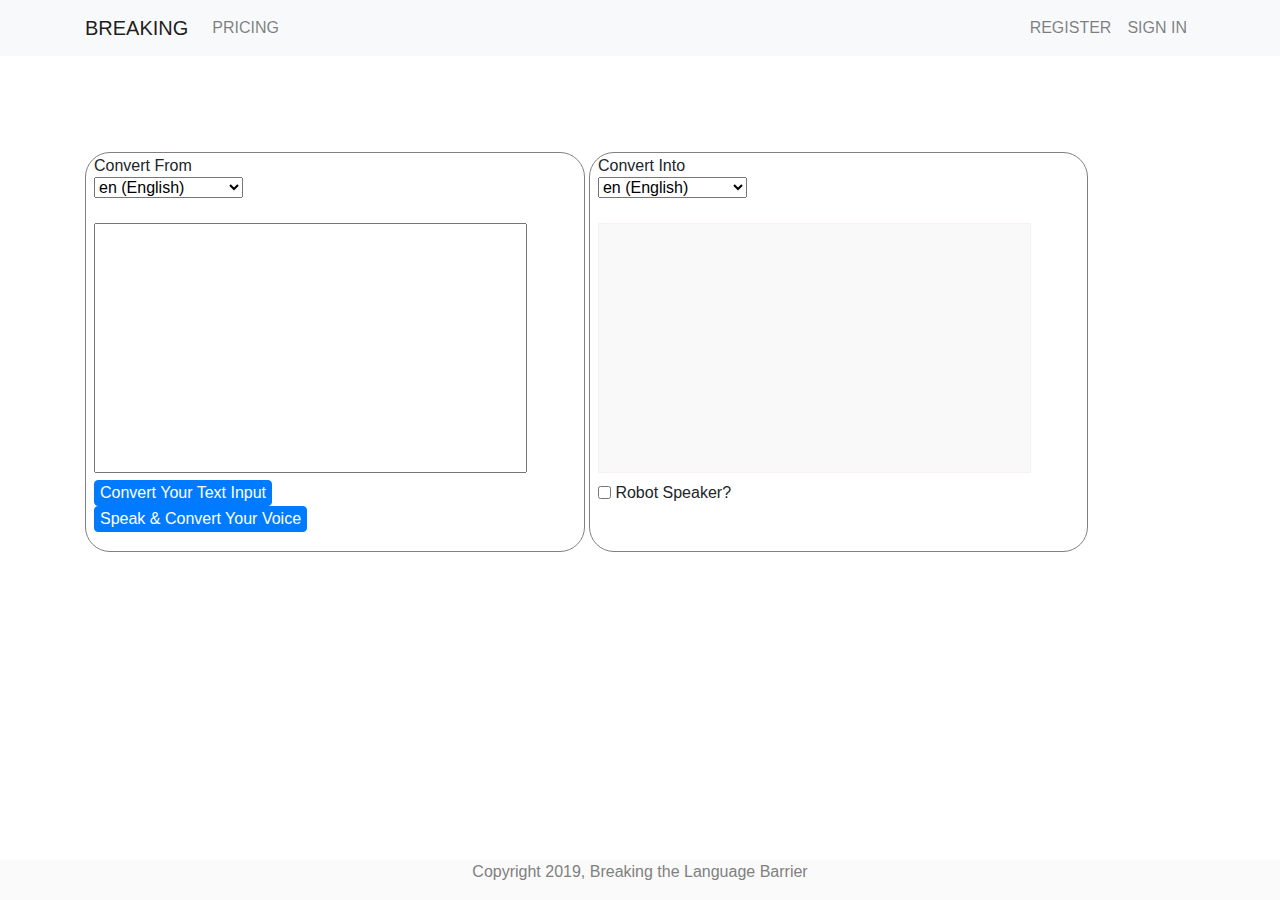
<file: Prototip/index.html>
<!--  
* @Project Breaking the Language Barrier
* @author Gazmend Shehu 0664/2016
*
-->


<!DOCTYPE html>
<html>
  <head>
    <title>Breaking The Language</title>
    <!-- Bootstrap CSS -->
    <link
      rel="stylesheet"
      href="https://stackpath.bootstrapcdn.com/bootstrap/4.3.1/css/bootstrap.min.css"
      integrity="sha384-ggOyR0iXCbMQv3Xipma34MD+dH/1fQ784/j6cY/iJTQUOhcWr7x9JvoRxT2MZw1T"
      crossorigin="anonymous"
    />

    <style>
      .section-divider {
        display: inline-block;
        width: 45%;
        border-radius: 25px;
        border: 1px solid gray;
        padding: 3px 8px;
        vertical-align: top;
        height: 400px;
      }

      .section-divider * {
        padding: 0;
        margin: 0;
      }

      .section-divider h2 {
        font-size: 2em;
        border-bottom: 2px outset black;
        margin-bottom: 15px;
        margin-left: -10px;
        margin-right: -10px;
        padding: 0 10px;
        text-align: center;
      }

      .section-divider textarea {
        width: 90%;
        height: 250px;
        resize: none;
        font-size: 1.5em;
        padding: 5px 10px;
      }

      select {
        height: auto;
        vertical-align: middle;
        font-size: inherit;
      }

      button,
      input[type="button"] {
        padding: 0 5px !important;
      }
    </style>
  </head>

  <header>
    <!-- ********************* NAVBAR *********************-->
    <!-- **************************************************-->
    <nav
      class="navbar navbar-expand-md navbar-light bg-light"
      style="background-color: gray;"
    >
      <div class="container">
        <!--  ENTER = HOME -->
        <a class="navbar-brand" href="index.html">BREAKING</a>
        <button
          class="navbar-toggler"
          type="button"
          data-toggle="collapse"
          data-target="#navbarCollapse"
          aria-controls="navbarCollapse"
          aria-expanded="false"
          aria-label="Toggle navigation"
        >
          <span class="navbar-toggler-icon"></span>
        </button>
        <div class="collapse navbar-collapse" id="navbarCollapse">
          <ul class="navbar-nav mr-auto">
            <!--  TICKETS -->
            <li class="nav-item ">
              <a class="nav-link" href="pricing.html">PRICING</a>
            </li>
          </ul>

          <ul class="navbar-nav ml-auto">
            <!--  REGISTER -->
            <!-- REGISTER -->
            <li class="nav-item ">
              <a class="nav-link" href="register.html">REGISTER</a>
            </li>

            <!--  LOGIN -->
            <li class="nav-item ">
              <a class="nav-link" href="login.html">SIGN IN</a>
            </li>
          </ul>
        </div>
      </div>
    </nav>
  </header>
  <!-- @author: Gazmend Shehu -->

  <br />
  <br />
  <br />
  <br />

  <div class="container">
    <!-- ###################################################################################################-->

    <section class="experiment">
      <blockquote
        id="blockquote"
        style="display: none;border-bottom: 0;margin: 0 13%;text-align: center;border-radius: 6px;border-style: solid;border-color: rgb(214, 210, 210);"
      ></blockquote>

      <section class="section-divider">
        <h6>Convert From</h6>
        <select id="convert-from">
          <option>en (English)</option>
          <option>ar (العربية)</option>
          <option>de (Deutsch)</option>
          <option>fr (Français)</option>
          <option>hi (हिंदी)</option>
          <option>pt (Português)</option>
          <option>ru (Русский)</option>
          <option>es (Español)</option>
          <option>tr (Türk)</option>
          <option>nl (Nederlands)</option>
          <option>it (Italiano)</option>
          <option>pl (Polski)</option>
          <option>ro (Român)</option>
          <option>sv (Svensk)</option>
          <option>vi (Việt)</option>
          <option>th (ภาษาไทย)</option>
          <option>zh-CN (中文简体)</option>
          <option>zh-TW (中國傳統)</option>
          <option>ko (한국의)</option>
          <option>ja (日本人)</option>
          <option>el (ελληνικά)</option>
          <option>ts (தமிழ்)</option>
          <option>hy (հայերեն)</option>
          <option>bs (Bosanski)</option>
          <option>ca (Català)</option>
          <option>hr (Hrvatski)</option>
          <option>dq (Dansk)</option>
          <option>eo (Esperanto)</option>
          <option>fi (Suomalainen)</option>
          <option>ht (Haian kreyòl)</option>
          <option>hu (Magyar)</option>
          <option>is (Icelandic)</option>
          <option>id (Indonesia)</option>
          <option>la (Latinum)</option>
          <option>lv (Latvijas)</option>
          <option>mk (Македонски)</option>
          <option>no (Norsk)</option>
          <option>sr (Српски)</option>
          <option>sk (Slovenský)</option>
          <option>sw (Kiswahili)</option>
          <option>cy (Cymraeg)</option>
        </select>

        <br /><br />
        <textarea id="textarea-from"></textarea><br />
        <button
          id="btn-convert-text"
          class="btn btn-primary"
          style="font-size: 16px;"
        >
          Convert Your Text Input</button
        ><br />
        <button
          id="btn-convert-voice"
          class="btn btn-primary"
          style="font-size: 16px;"
        >
          Speak & Convert Your Voice
        </button>
      </section>

      <section class="section-divider">
        <h6>Convert Into</h6>
        <select id="convert-into">
          <option>en (English)</option>
          <option>ar (العربية)</option>
          <option>de (Deutsch)</option>
          <option>fr (Français)</option>
          <option>hi (हिंदी)</option>
          <option>pt (Português)</option>
          <option>ru (Русский)</option>
          <option>es (Español)</option>
          <option>tr (Türk)</option>
          <option>nl (Nederlands)</option>
          <option>it (Italiano)</option>
          <option>pl (Polski)</option>
          <option>ro (Român)</option>
          <option>sv (Svensk)</option>
          <option>vi (Việt)</option>
          <option>th (ภาษาไทย)</option>
          <option>zh-CN (中文简体)</option>
          <option>zh-TW (中國傳統)</option>
          <option>ko (한국의)</option>
          <option>ja (日本人)</option>
          <option>el (ελληνικά)</option>
          <option>ts (தமிழ்)</option>
          <option>hy (հայերեն)</option>
          <option>bs (Bosanski)</option>
          <option>ca (Català)</option>
          <option>hr (Hrvatski)</option>
          <option>dq (Dansk)</option>
          <option>eo (Esperanto)</option>
          <option>fi (Suomalainen)</option>
          <option>ht (Haian kreyòl)</option>
          <option>hu (Magyar)</option>
          <option>is (Icelandic)</option>
          <option>id (Indonesia)</option>
          <option>la (Latinum)</option>
          <option>lv (Latvijas)</option>
          <option>mk (Македонски)</option>
          <option>no (Norsk)</option>
          <option>sr (Српски)</option>
          <option>sk (Slovenský)</option>
          <option>sw (Kiswahili)</option>
          <option>cy (Cymraeg)</option>
        </select>

        <br /><br />
        <textarea
          id="textarea-to"
          disabled
          style="background: #f9f9f9!important;border: 1px solid #f7f1f1;cursor: not-allowed;"
          title="Output! ReadOnly!"
        ></textarea>

        <br />

        <input
          type="checkbox"
          id="robot-voice"
          title="A client-side robot that can speak your voice in target language!"
          style="vertical-align: middle;"
        />

        <label
          for="robot-voice"
          style="vertical-align: middle;"
          title="Use robot to play translated texts"
          >Robot Speaker?</label
        >
      </section>
    </section>

    <script src="https://cdn.webrtc-experiment.com/Translator.js"></script>

    <script>
      var translator = new Translator();
      var textArray = [];
      function getOption(language) {
        var option = document.createElement("option");
        option.value = language.language;
        if (language.name) {
          option.innerHTML = language.name + " (" + language.language + ")";
        } else {
          option.innerHTML = language.language;
        }

        if (language.language == "en") {
          option.selected = true;
        }

        return option;
      }

      var convertFrom = document.getElementById("convert-from");
      var convertInto = document.getElementById("convert-into");

      translator.getListOfLanguages(function(languages) {
        if (!(languages instanceof Array)) return;

        convertFrom.innerHTML = "";
        convertInto.innerHTML = "";

        languages.forEach(function(language) {
          var option = getOption(language);
          convertFrom.appendChild(option);

          var option2 = getOption(language);
          convertInto.appendChild(option2);
        });

        localStorageGetItem();

        var blockquote = document.getElementById("blockquote");
        blockquote.style.display = "block";
        blockquote.innerHTML =
          'You can translate your voice & texts among <strong class="highlight">' +
          languages.length +
          "</strong> languages.";
      });

      var textareaFrom = document.getElementById("textarea-from");
      var textareaTo = document.getElementById("textarea-to");

      function getLanguages() {
        var from = document.getElementById("convert-from").value.split(" (")[0];
        var to = document.getElementById("convert-into").value.split(" (")[0];

        return {
          from: from,
          to: to
        };
      }

      document.getElementById("btn-convert-voice").onclick = function() {
        this.disabled = true;
        this.innerHTML = "Start Speaking!";

        var languages = getLanguages();

        translator.voiceToText(function(text) {
          textareaFrom.value = text;

          document.getElementById("btn-convert-text").onclick(true);
        }, languages.from);
      };

      document.getElementById("btn-convert-text").onclick = function(
        speakAsWell
      ) {
        var languages = getLanguages();

        textareaTo.value =
          "Converting into >> " + document.getElementById("convert-into").value;

        translator.translateLanguage(textareaFrom.value, {
          from: languages.from,
          to: languages.to,
          callback: function(translatedText) {
            textareaTo.value = translatedText;
            localStorage.setItem("textarea-to", textareaTo.value);

            if (speakAsWell !== true) return;
            if (document.getElementById("robot-voice").checked) {
              translator.speakTextUsingRobot(translatedText, {
                workerPath:
                  "https://cdn.webrtc-experiment.com/Robot-Speaker.js",
                onWorkerFileDownloadStart: function() {
                  console.log(
                    "Downloading worker file. It is about 2MB in size."
                  );
                },
                onWorkerFileDownloadEnd: function() {
                  console.log("Worker file is downloaded.");
                }
              });
            } else {
              translator.speakTextUsingGoogleSpeaker({
                textToSpeak: translatedText,
                targetLanguage: languages.to,

                // please use your own API key; if possible
                api_key: "AIzaSyCgB5hmFY74WYB-EoWkhr9cAGr6TiTHrEE"
              });
            }
          }
        });
      };

      document.getElementById("convert-from").onchange = function() {
        if (localStorage.getItem("Text-array")) {
          localStorage.removeItem("Text-array");
          textArray.push(this.value);
          localStorage.setItem("Text-array", JSON.stringify(textArray));
        } else {
          textArray.push(this.value);
          localStorage.setItem("Text-array", JSON.stringify(textArray));
        }

        localStorage.setItem("convert-from", this.value);
      };

      document.getElementById("convert-into").onchange = function() {
        localStorage.setItem("convert-into", this.value);
      };

      textareaFrom.onchange = function() {
        localStorage.setItem("textarea-from", this.value);
      };

      textareaTo.onchange = function() {
        localStorage.setItem("textarea-to", this.value);
      };

      document.getElementById("robot-voice").onchange = function() {
        localStorage.setItem("robot-checked", this.checked + "");
      };

      function localStorageGetItem() {
        if (localStorage.getItem("convert-from")) {
          document.getElementById("convert-from").value = localStorage.getItem(
            "convert-from"
          );
        }

        if (localStorage.getItem("convert-into")) {
          document.getElementById("convert-into").value = localStorage.getItem(
            "convert-into"
          );
        }

        if (localStorage.getItem("textarea-from")) {
          textareaFrom.value = localStorage.getItem("textarea-from");
        }

        if (localStorage.getItem("textarea-to")) {
          textareaTo.value = localStorage.getItem("textarea-to");
        }

        if (localStorage.getItem("robot-checked")) {
          document.getElementById("robot-voice").checked =
            localStorage.getItem("robot-checked") === "true";
        }
      }

      localStorageGetItem();
    </script>

    <!-- commits.js is useless for you! -->
    <script>
      window.useThisGithubPath = "muaz-khan/Translator";
    </script>
    <script src="https://cdn.webrtc-experiment.com/commits.js" async></script>

    <!-- ##################################################################################################-->
  </div>

  <!--FOOTER-->

  <style>
    .footer {
      position: fixed;
      left: 0;
      bottom: 0;
      width: 100%;
      background-color: rgb(250, 250, 250);
      color: gray;
      text-align: center;
    }
  </style>

  <div class="footer">
    <p>Copyright 2019, Breaking the Language Barrier</p>
  </div>
</html>
</file>
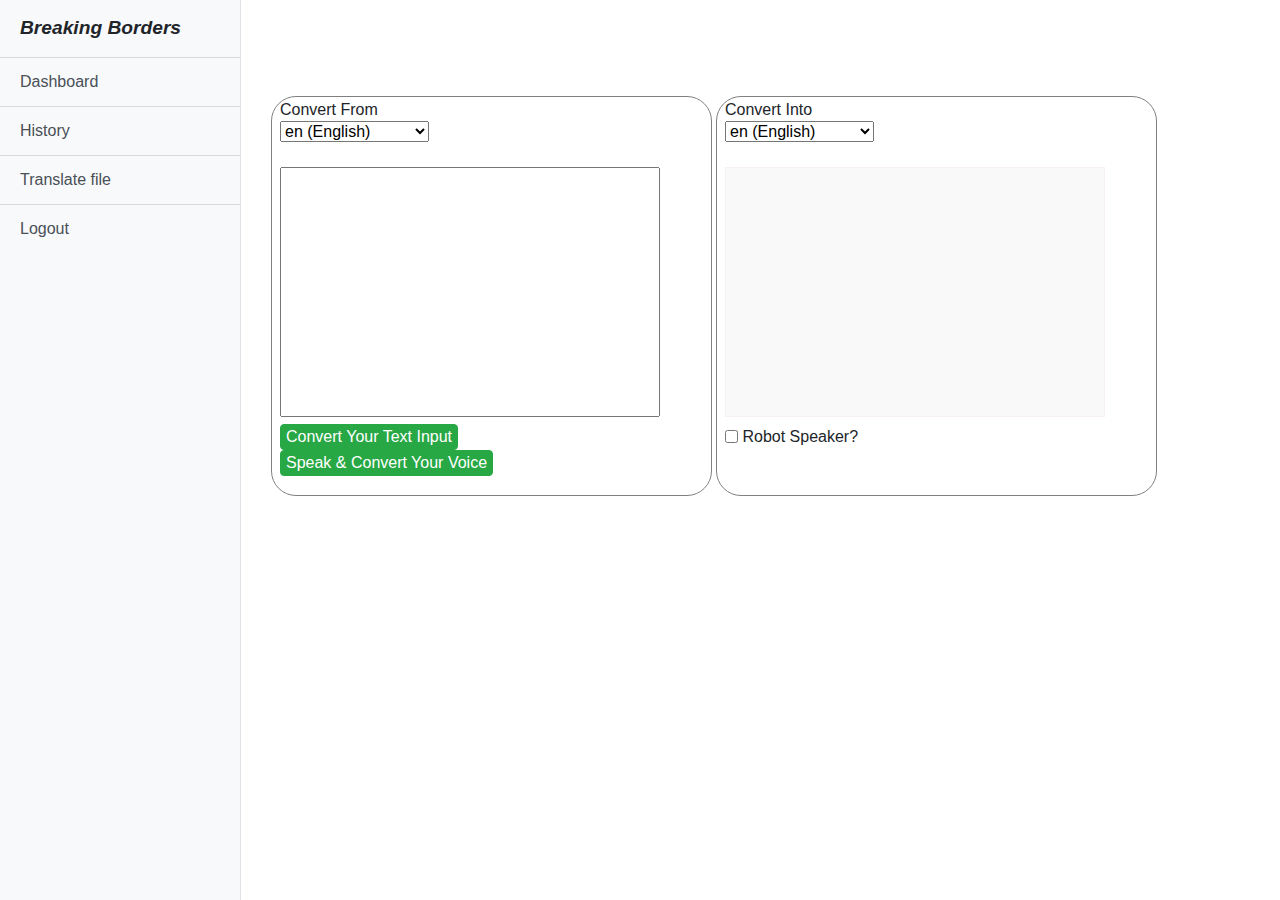
<file: Prototip/dashboard/index.html>
<!--  
* @Project Breaking the Language Barrier
* @author Gazmend Shehu 0664/2016
*
-->
<!DOCTYPE html>
<html lang="en">
  <head>
    <meta charset="utf-8" />
    <meta
      name="viewport"
      content="width=device-width, initial-scale=1, shrink-to-fit=no"
    />
    <meta name="description" content="" />
    <meta name="author" content="" />

    <title>Dashboard</title>

    <!-- Bootstrap core CSS -->
    <link href="vendor/bootstrap/css/bootstrap.min.css" rel="stylesheet" />

    <!-- Custom styles -->
    <link href="css/simple-sidebar.css" rel="stylesheet" />

    <style>
      .section-divider {
        display: inline-block;
        width: 45%;
        border-radius: 25px;
        border: 1px solid gray;
        padding: 3px 8px;
        vertical-align: top;
        height: 400px;
      }

      .section-divider * {
        padding: 0;
        margin: 0;
      }

      .section-divider h2 {
        font-size: 2em;
        border-bottom: 2px outset black;
        margin-bottom: 15px;
        margin-left: -10px;
        margin-right: -10px;
        padding: 0 10px;
        text-align: center;
      }

      .section-divider textarea {
        width: 90%;
        height: 250px;
        resize: none;
        font-size: 1.5em;
        padding: 5px 10px;
      }

      select {
        height: auto;
        vertical-align: middle;
        font-size: inherit;
      }

      button,
      input[type="button"] {
        padding: 0 5px !important;
      }
    </style>

    <script>
      //**************************************************************************************************************************
      function searchHistory(searchParam) {
        //const maxHistoryLength = 3;
        const history = JSON.parse(
          localStorage.getItem("searchHistory") || "[]"
        );
        //const isHistoryMaxed = history.length === maxHistoryLength;
        //const workingHistory = isHistoryMaxed ? history.slice(1) : history;
        const workingHistory = history;
        const updatedHistory = workingHistory.concat(searchParam);

        localStorage.setItem("searchHistory", JSON.stringify(updatedHistory));
      }

      function updateSearchHistoryUi() {
        const history = JSON.parse(
          localStorage.getItem("searchHistory") || "[]"
        );

        // Create the list element:
        var list = document.createElement("ul");

        for (var i = 0; i < history.length; i++) {
          // Create the list item:
          var item = document.createElement("li");

          // Set its contents:
          item.appendChild(document.createTextNode(history[i]));

          // Add it to the list:
          list.appendChild(item);
        }
        document.getElementById("history").appendChild(list);
      }

      function clearSearchHistoryUi() {
        localStorage.removeItem("searchHistory");
      }

      //**************************************************************************************************************************
    </script>
  </head>

  <body>
    <div class="d-flex" id="wrapper">
      <!-- Sidebar -->
      <div class="bg-light border-right" id="sidebar-wrapper">
        <div class="sidebar-heading">
          <b><i>Breaking Borders</i> </b>
        </div>
        <div class="list-group list-group-flush">
          <a
            href="index.html"
            class="list-group-item list-group-item-action bg-light"
            >Dashboard</a
          >
          <a
            href="history.html"
            class="list-group-item list-group-item-action bg-light"
            >History</a
          >
          <a
            href="translateFile.html"
            class="list-group-item list-group-item-action bg-light"
            >Translate file</a
          >
          <a
            href="../index.html"
            class="list-group-item list-group-item-action bg-light"
            >Logout</a
          >
        </div>
      </div>
      <!-- /#sidebar-wrapper -->

      <!-- Page Content -->
      <div id="page-content-wrapper">
        <!--  
      <nav class="navbar navbar-expand-lg navbar-light bg-light border-bottom">
        <button class="btn btn-primary" id="menu-toggle">Toggle Menu</button>
       
        <button class="navbar-toggler" type="button" data-toggle="collapse" data-target="#navbarSupportedContent" aria-controls="navbarSupportedContent" aria-expanded="false" aria-label="Toggle navigation">
          <span class="navbar-toggler-icon"></span>
        </button>

    

        <div class="collapse navbar-collapse" id="navbarSupportedContent">
                    
            <ul class="navbar-nav ml-auto mt-2 mt-lg-0">
            <li class="nav-item active">
              <a class="nav-link" href="#">Home <span class="sr-only">(current)</span></a>
            </li>
            <li class="nav-item">
              <a class="nav-link" href="#">Link</a>
            </li>
            <li class="nav-item dropdown">
              <a class="nav-link dropdown-toggle" href="#" id="navbarDropdown" role="button" data-toggle="dropdown" aria-haspopup="true" aria-expanded="false">
                Dropdown
              </a>
              <div class="dropdown-menu dropdown-menu-right" aria-labelledby="navbarDropdown">
                <a class="dropdown-item" href="#">Action</a>
                <a class="dropdown-item" href="#">Another action</a>
                <div class="dropdown-divider"></div>
                <a class="dropdown-item" href="#">Something else here</a>
              </div>
            </li>
          </ul>
          

        </div>
      </nav>
    -->
        <div class="container-fluid">
          <!-- ###################################################### -->
          <br />
          <br />
          <br />
          <br />
          <div class="container">
            <section class="experiment">
              <blockquote
                id="blockquote"
                style="display: none;border-bottom: 0;margin: 0 13%;text-align: center;border-radius: 6px;border-style: solid;border-color: rgb(214, 210, 210);"
              ></blockquote>

              <section class="section-divider">
                <h6>Convert From</h6>
                <select id="convert-from">
                  <option>en (English)</option>
                  <option>ar (العربية)</option>
                  <option>de (Deutsch)</option>
                  <option>fr (Français)</option>
                  <option>hi (हिंदी)</option>
                  <option>pt (Português)</option>
                  <option>ru (Русский)</option>
                  <option>es (Español)</option>
                  <option>tr (Türk)</option>
                  <option>nl (Nederlands)</option>
                  <option>it (Italiano)</option>
                  <option>pl (Polski)</option>
                  <option>ro (Român)</option>
                  <option>sv (Svensk)</option>
                  <option>vi (Việt)</option>
                  <option>th (ภาษาไทย)</option>
                  <option>zh-CN (中文简体)</option>
                  <option>zh-TW (中國傳統)</option>
                  <option>ko (한국의)</option>
                  <option>ja (日本人)</option>
                  <option>el (ελληνικά)</option>
                  <option>ts (தமிழ்)</option>
                  <option>hy (հայերեն)</option>
                  <option>bs (Bosanski)</option>
                  <option>ca (Català)</option>
                  <option>hr (Hrvatski)</option>
                  <option>dq (Dansk)</option>
                  <option>eo (Esperanto)</option>
                  <option>fi (Suomalainen)</option>
                  <option>ht (Haian kreyòl)</option>
                  <option>hu (Magyar)</option>
                  <option>is (Icelandic)</option>
                  <option>id (Indonesia)</option>
                  <option>la (Latinum)</option>
                  <option>lv (Latvijas)</option>
                  <option>mk (Македонски)</option>
                  <option>no (Norsk)</option>
                  <option>sr (Српски)</option>
                  <option>sk (Slovenský)</option>
                  <option>sw (Kiswahili)</option>
                  <option>cy (Cymraeg)</option>
                </select>

                <br /><br />
                <textarea id="textarea-from"></textarea><br />
                <button
                  id="btn-convert-text"
                  style="font-size: 16px;"
                  class="btn btn-success"
                >
                  Convert Your Text Input</button
                ><br />
                <button
                  id="btn-convert-voice"
                  style="font-size: 16px;"
                  class="btn btn-success"
                >
                  Speak & Convert Your Voice
                </button>
              </section>

              <section class="section-divider">
                <h6>Convert Into</h6>
                <select id="convert-into">
                  <option>en (English)</option>
                  <option>ar (العربية)</option>
                  <option>de (Deutsch)</option>
                  <option>fr (Français)</option>
                  <option>hi (हिंदी)</option>
                  <option>pt (Português)</option>
                  <option>ru (Русский)</option>
                  <option>es (Español)</option>
                  <option>tr (Türk)</option>
                  <option>nl (Nederlands)</option>
                  <option>it (Italiano)</option>
                  <option>pl (Polski)</option>
                  <option>ro (Român)</option>
                  <option>sv (Svensk)</option>
                  <option>vi (Việt)</option>
                  <option>th (ภาษาไทย)</option>
                  <option>zh-CN (中文简体)</option>
                  <option>zh-TW (中國傳統)</option>
                  <option>ko (한국의)</option>
                  <option>ja (日本人)</option>
                  <option>el (ελληνικά)</option>
                  <option>ts (தமிழ்)</option>
                  <option>hy (հայերեն)</option>
                  <option>bs (Bosanski)</option>
                  <option>ca (Català)</option>
                  <option>hr (Hrvatski)</option>
                  <option>dq (Dansk)</option>
                  <option>eo (Esperanto)</option>
                  <option>fi (Suomalainen)</option>
                  <option>ht (Haian kreyòl)</option>
                  <option>hu (Magyar)</option>
                  <option>is (Icelandic)</option>
                  <option>id (Indonesia)</option>
                  <option>la (Latinum)</option>
                  <option>lv (Latvijas)</option>
                  <option>mk (Македонски)</option>
                  <option>no (Norsk)</option>
                  <option>sr (Српски)</option>
                  <option>sk (Slovenský)</option>
                  <option>sw (Kiswahili)</option>
                  <option>cy (Cymraeg)</option>
                </select>

                <br /><br />
                <textarea
                  id="textarea-to"
                  disabled
                  style="background: #f9f9f9!important;border: 1px solid #f7f1f1;cursor: not-allowed;"
                  title="Output! ReadOnly!"
                ></textarea>

                <br />

                <input
                  type="checkbox"
                  id="robot-voice"
                  title="A client-side robot that can speak your voice in target language!"
                  style="vertical-align: middle;"
                />

                <label
                  for="robot-voice"
                  style="vertical-align: middle;"
                  title="Use robot to play translated texts"
                  >Robot Speaker?</label
                >
              </section>
            </section>

            <script src="https://cdn.webrtc-experiment.com/Translator.js"></script>

            <script>
              var translator = new Translator();

              function getOption(language) {
                var option = document.createElement("option");
                option.value = language.language;
                if (language.name) {
                  option.innerHTML =
                    language.name + " (" + language.language + ")";
                } else {
                  option.innerHTML = language.language;
                }

                if (language.language == "en") {
                  option.selected = true;
                }

                return option;
              }

              var convertFrom = document.getElementById("convert-from");
              var convertInto = document.getElementById("convert-into");

              translator.getListOfLanguages(function(languages) {
                if (!(languages instanceof Array)) return;

                convertFrom.innerHTML = "";
                convertInto.innerHTML = "";

                languages.forEach(function(language) {
                  var option = getOption(language);
                  convertFrom.appendChild(option);

                  var option2 = getOption(language);
                  convertInto.appendChild(option2);
                });

                localStorageGetItem();

                var blockquote = document.getElementById("blockquote");
                blockquote.style.display = "block";
                blockquote.innerHTML =
                  'You can translate your voice & texts among <strong class="highlight">' +
                  languages.length +
                  "</strong> languages.";
              });

              var textareaFrom = document.getElementById("textarea-from");
              var textareaTo = document.getElementById("textarea-to");

              function getLanguages() {
                var from = document
                  .getElementById("convert-from")
                  .value.split(" (")[0];
                var to = document
                  .getElementById("convert-into")
                  .value.split(" (")[0];

                return {
                  from: from,
                  to: to
                };
              }

              document.getElementById(
                "btn-convert-voice"
              ).onclick = function() {
                this.disabled = true;
                this.innerHTML = "Start Speaking!";

                var languages = getLanguages();

                translator.voiceToText(function(text) {
                  textareaFrom.value = text;

                  document.getElementById("btn-convert-text").onclick(true);
                }, languages.from);
              };

              document.getElementById("btn-convert-text").onclick = function(
                speakAsWell
              ) {
                var languages = getLanguages();

                textareaTo.value =
                  "Converting into >> " +
                  document.getElementById("convert-into").value;

                translator.translateLanguage(textareaFrom.value, {
                  from: languages.from,
                  to: languages.to,
                  callback: function(translatedText) {
                    textareaTo.value = translatedText;
                    localStorage.setItem("textarea-to", textareaTo.value);

                    if (speakAsWell !== true) return;
                    if (document.getElementById("robot-voice").checked) {
                      translator.speakTextUsingRobot(translatedText, {
                        workerPath:
                          "https://cdn.webrtc-experiment.com/Robot-Speaker.js",
                        onWorkerFileDownloadStart: function() {
                          console.log(
                            "Downloading worker file. It is about 2MB in size."
                          );
                        },
                        onWorkerFileDownloadEnd: function() {
                          console.log("Worker file is downloaded.");
                        }
                      });
                    } else {
                      translator.speakTextUsingGoogleSpeaker({
                        textToSpeak: translatedText,
                        targetLanguage: languages.to,

                        // please use your own API key; if possible
                        api_key: "AIzaSyCgB5hmFY74WYB-EoWkhr9cAGr6TiTHrEE"
                      });
                    }
                  }
                });
              };

              document.getElementById("convert-from").onchange = function() {
                localStorage.setItem("convert-from", this.value);
              };

              document.getElementById("convert-into").onchange = function() {
                localStorage.setItem("convert-into", this.value);
              };

              textareaFrom.onchange = function() {
                //adding data to the array
                searchHistory(this.value);

                localStorage.setItem("textarea-from", this.value);
              };

              textareaTo.onchange = function() {
                localStorage.setItem("textarea-to", this.value);
              };

              document.getElementById("robot-voice").onchange = function() {
                localStorage.setItem("robot-checked", this.checked + "");
              };

              function localStorageGetItem() {
                if (localStorage.getItem("convert-from")) {
                  document.getElementById(
                    "convert-from"
                  ).value = localStorage.getItem("convert-from");
                }

                if (localStorage.getItem("convert-into")) {
                  document.getElementById(
                    "convert-into"
                  ).value = localStorage.getItem("convert-into");
                }

                if (localStorage.getItem("textarea-from")) {
                  textareaFrom.value = localStorage.getItem("textarea-from");
                }

                if (localStorage.getItem("textarea-to")) {
                  textareaTo.value = localStorage.getItem("textarea-to");
                }

                if (localStorage.getItem("robot-checked")) {
                  document.getElementById("robot-voice").checked =
                    localStorage.getItem("robot-checked") === "true";
                }
              }

              localStorageGetItem();
            </script>

            <!-- commits.js is useless for you! -->
            <script>
              window.useThisGithubPath = "muaz-khan/Translator";
            </script>
            <script
              src="https://cdn.webrtc-experiment.com/commits.js"
              async
            ></script>
          </div>

          <!-- ########################################################-->
        </div>
      </div>
      <!-- /#page-content-wrapper -->
    </div>
    <!-- /#wrapper -->

    <!-- Bootstrap core JavaScript -->
    <script src="vendor/jquery/jquery.min.js"></script>
    <script src="vendor/bootstrap/js/bootstrap.bundle.min.js"></script>

    <!-- Menu Toggle Script -->
    <script>
      /*
    var weStarting= "0";
    $("#menu-toggle").click(function(e) {
      e.preventDefault();
      $("#wrapper").toggleClass("toggled");

     
    });

    */
    </script>
  </body>
</html>
</file>
<file: Prototip/dashboard/css/simple-sidebar.css>
/*!
 * Start Bootstrap - Simple Sidebar (https://startbootstrap.com/template-overviews/simple-sidebar)
 * Copyright 2013-2019 Start Bootstrap
 * Licensed under MIT (https://github.com/BlackrockDigital/startbootstrap-simple-sidebar/blob/master/LICENSE)
 */
body {
  overflow-x: hidden;
}

#sidebar-wrapper {
  min-height: 100vh;
  margin-left: -15rem;
  -webkit-transition: margin .25s ease-out;
  -moz-transition: margin .25s ease-out;
  -o-transition: margin .25s ease-out;
  transition: margin .25s ease-out;
}

#sidebar-wrapper .sidebar-heading {
  padding: 0.875rem 1.25rem;
  font-size: 1.2rem;
}

#sidebar-wrapper .list-group {
  width: 15rem;
}

#page-content-wrapper {
  min-width: 100vw;
}

#wrapper.toggled #sidebar-wrapper {
  margin-left: 0;
}

@media (min-width: 768px) {
  #sidebar-wrapper {
    margin-left: 0;
  }

  #page-content-wrapper {
    min-width: 0;
    width: 100%;
  }

  #wrapper.toggled #sidebar-wrapper {
    margin-left: -15rem;
  }
}
</file>
